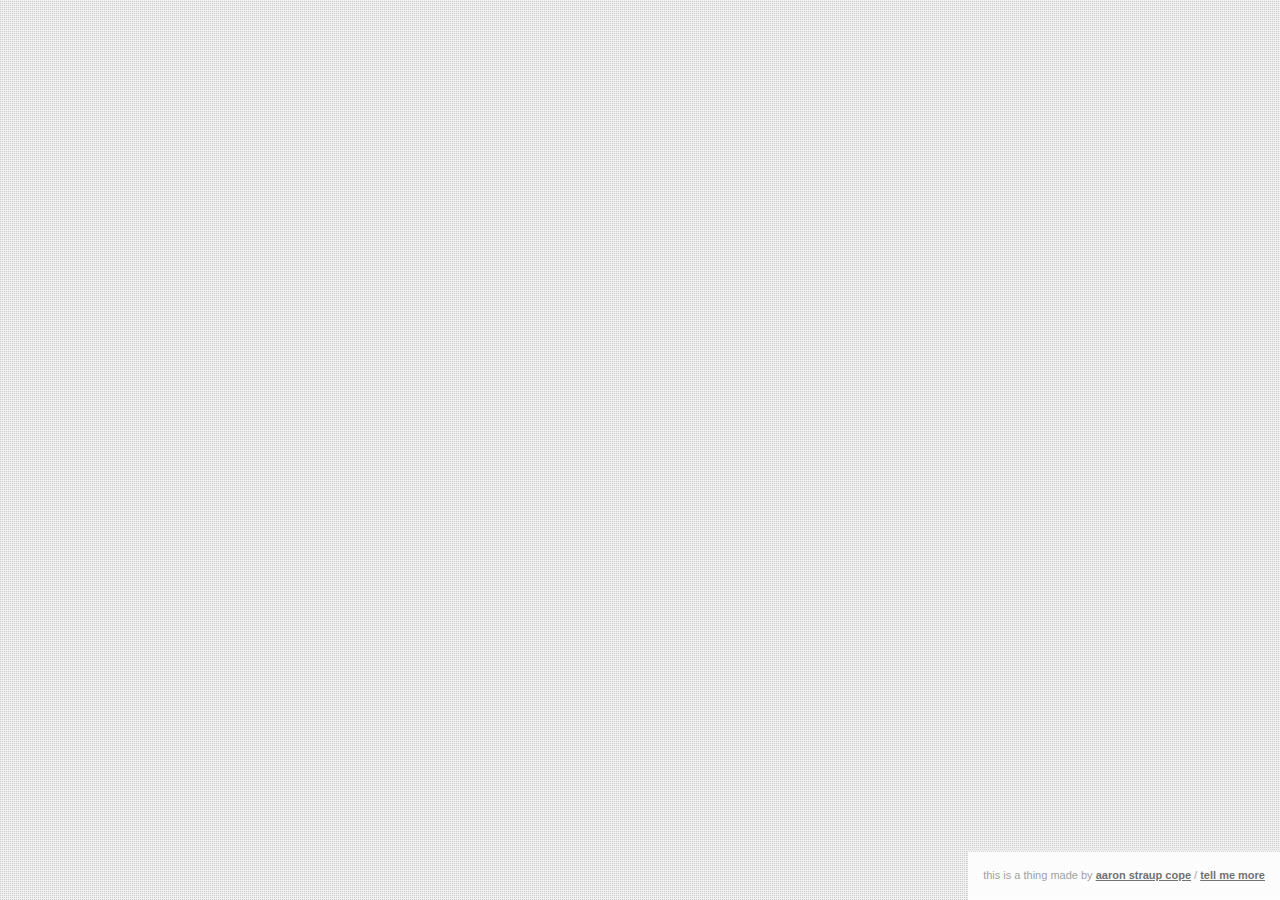
<file: index.html>
<html>
	<head>
		<title>flickr shapetiles / july 2010</title>
		<meta name="viewport" content="width=device-width, initial-scale=1.0, maximum-scale=1.0, user-scalable=0;" />
		<meta name="apple-mobile-web-app-status-bar-style" content="black" />
		<meta name="apple-mobile-web-app-capable" content="yes" />
		<script type="text/javascript" src="http://code.modestmaps.com/0.13.2/modestmaps.min.js"></script>
		<script type="text/javascript" src="http://shapetiles.spum.org/modestmaps.tilestache.js"></script>
		<script type="text/javascript" src="http://shapetiles.spum.org/modestmaps.touch.js"></script>
		<script type="text/javascript" src="http://shapetiles.spum.org/shapetiles.js"></script>
		<link rel="stylesheet" type="text/css" href="/shapetiles.css" />
	</head>
	<body onload="shapetiles_loadmap();">
		<div id="map"></div>
		<div id="footer">this is a thing made by <a href="http://www.aaronland.info/">aaron straup cope</a> / <a href="/about">tell me more</a></div>
	</body>
</html>
</file>
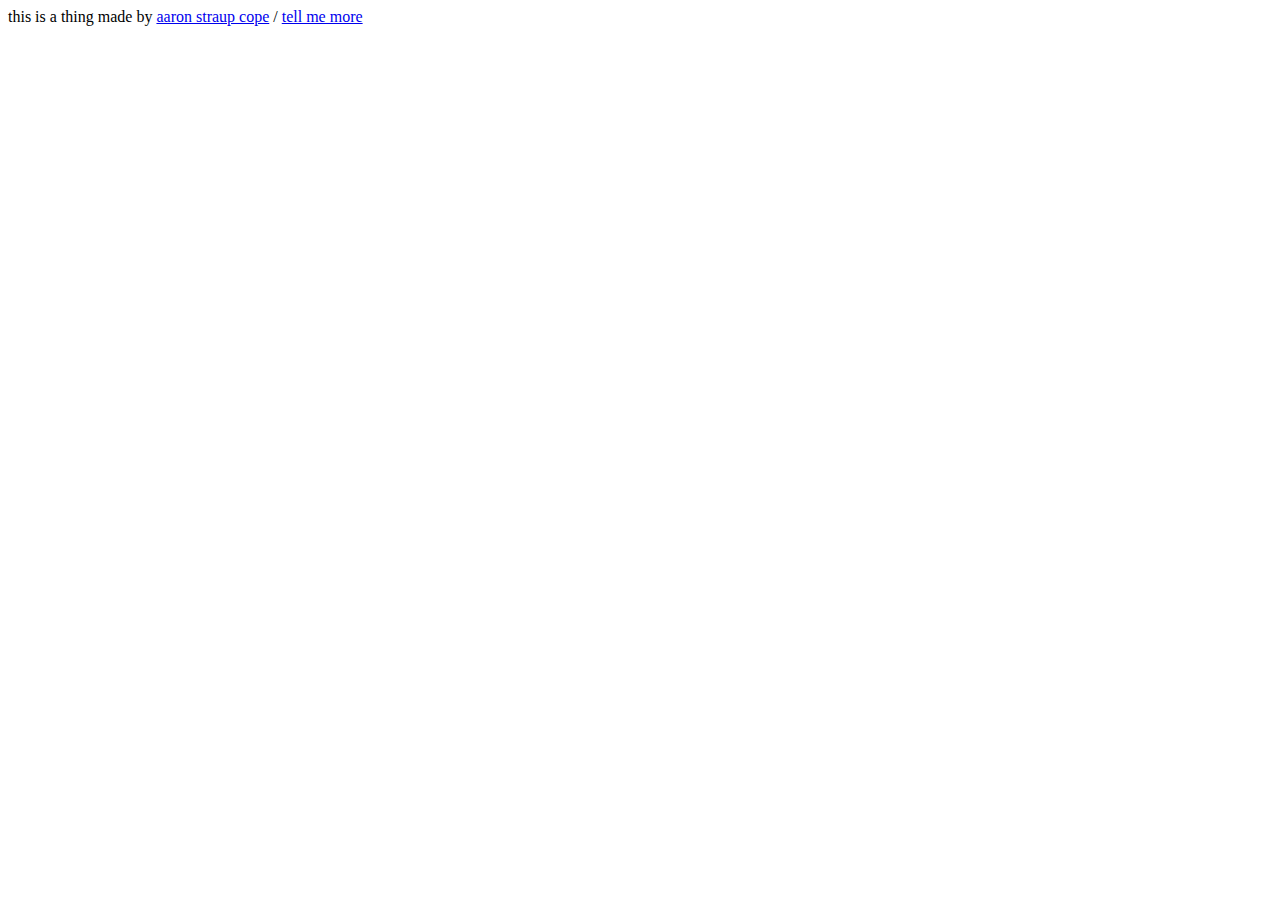
<file: flurban/index.html>
<html>
	<head>
		<title>flurban areas / july 2010</title>
		<meta name="viewport" content="width=device-width, initial-scale=1.0, maximum-scale=1.0, user-scalable=0;" />
		<meta name="apple-mobile-web-app-status-bar-style" content="black" />
		<meta name="apple-mobile-web-app-capable" content="yes" />
		<script type="text/javascript" src="http://shapetiles.spum.org/modestmaps.min.js"></script>
		<script type="text/javascript" src="http://shapetiles.spum.org/modestmaps.touch.js"></script>
		<script type="text/javascript" src="http://shapetiles.spum.org/modestmaps.tilestache.js"></script>
		<script type="text/javascript" src="http://shapetiles.spum.org/flurban/flurban.js"></script>
		<link rel="stylesheet" type="text/css" href="http://shapetiles.spum.org/flurban/flurban.css" />
	</head>
	<body onload="flurban_loadmap();">
		<div id="map"></div>
		<div id="footer">this is a thing made by <a href="http://www.aaronland.info/">aaron straup cope</a> / <a href="/about">tell me more</a></div>
	</body>
</html>
</file>
<file: shapetiles.css>
body {
	margin:0px;
	font-family:sans-serif;
	line-height:1.1em;
}

li { 
	list-style-type: none;
	padding-bottom:5px;
}

#readinglist { 
	margin-top:30px;
}

#map{
	width: 100%;
	height: 100%;
	-webkit-touch-callout: none;
	-webkit-user-select: none;
	-webkit-tap-highlight-color: rgba(0,0,0,0);
	background-image: url('dot.gif');
	background-color:#f0f0f0;
}

#footer { 
	text-align:right;
	font-size:11px;
	margin:0px;	
	padding:15px;
	background-color:#fff;
	position: absolute; right: 0px; bottom: 0px;
	border-top: 1px dotted #ccc;
	border-left: 1px dotted #ccc;
	color:#999;
	opacity: .9;
}

#footer a { 
	color:#666;
	font-weight:700;
}

#about { 
	margin-top:5%;
	margin-left: 10%;
	margin-bottom: 10%;
	width: 525px;
	max-width: 525px;
	font-size:small;
}

#goto { 
	font-size:18pt;
	margin-top:50px;
	padding-top:25px;
	font-weight:700;
	text-align:center;
	border-top:1px solid #ccc;
}

#goto a { 
	text-decoration: none;
	color:#333;
}

img { 
	 image-rendering: -moz-crisp-edges;
	border: none;
}

.image500 { 
	border: 1px dotted #ccc;
	padding:10px;
	width: 500px;
	max-width: 500px;
	margin-top:30px;
	margin-bottom:30px;
}

.caption { 
	text-align:right;
	font-size:small;
	padding-top:10px;
	color:#666;
}

.aside { 
	font-style: italic;
}
</file>
